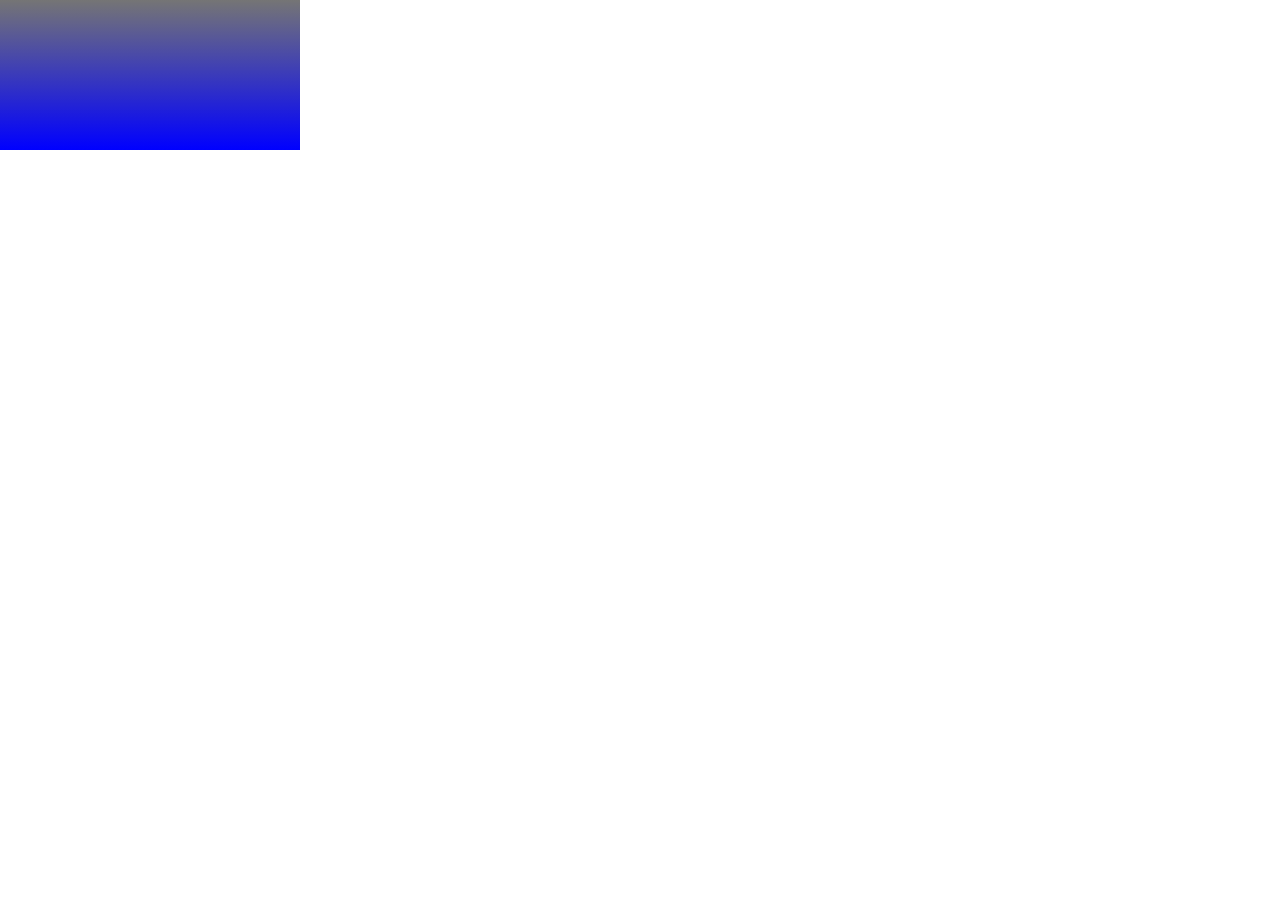
<file: fish/index.html>
<!doctype html>
<html>
<head>
<meta charset="utf-8">
<title>お魚さん.com</title>
	<link rel="stylesheet" href="main.css">
	<script src="https://code.createjs.com/1.0.0/createjs.min.js"></script>
	<script src="main.js"></script>
</head>
<body>
	
	<canvas id="mycanvas"></canvas>
	
</body>
</html>
</file>
<file: fish/main.css>
/* CSS Document */

body{
	background-color: white;
	color: red;
}

#mycanvas{
	position: fixed;
	top: 0;
	left: 0;
	background: linear-gradient(to top, blue, #757575);
}
</file>
